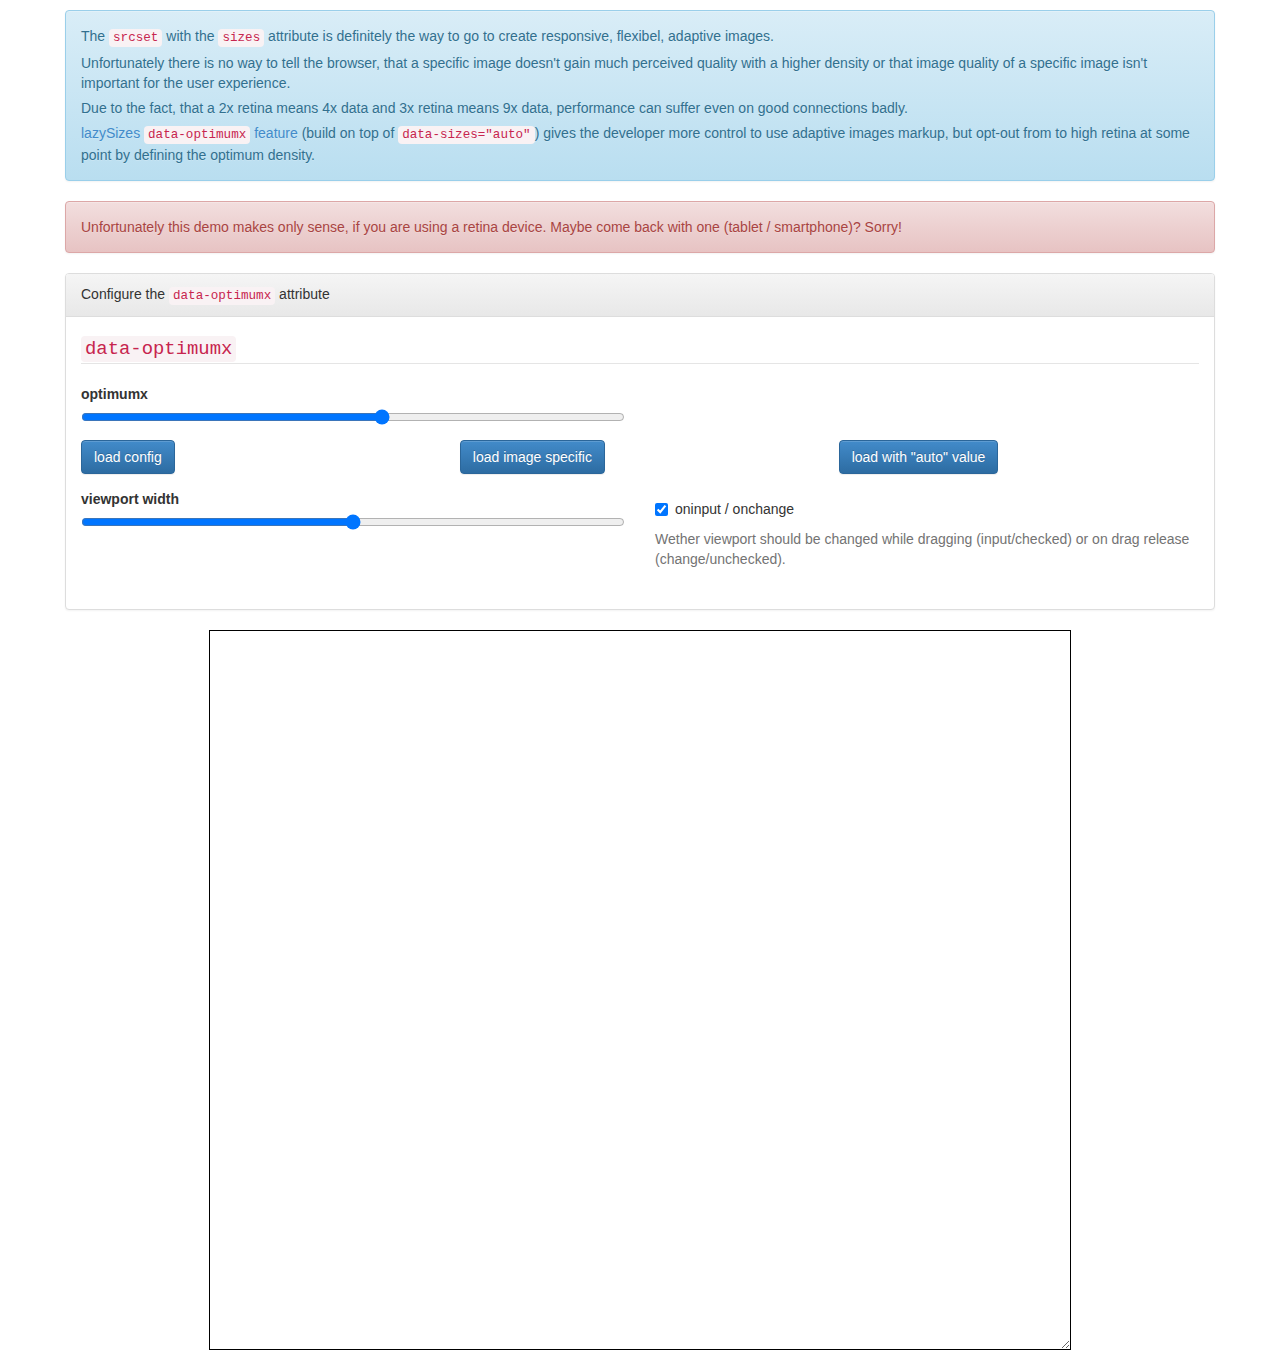
<file: assets /lazysizes-gh-pages/optimumx/index.html>
<!DOCTYPE html>
<html>
<head lang="en">
	<meta charset="UTF-8">
	<meta name="viewport" content="width=device-width, initial-scale=1" />
	<meta http-equiv="X-UA-Compatible" content="IE=edge" />
	<title>controlling retina/density of responsive images with lazysizes and the optimumx plugin</title>
	<link href="../assets/css/tidy.css" rel="stylesheet" />
	<style>
		.container {
			max-width: 1200px;
			min-width: 320px;
			margin: auto;
			padding: 10px;
		}
		#arena {
			display: block;
			margin: auto;
			border: 1px solid #000;
			width: 75%;
			height: 720px;
			resize: both;
		}

		form .row {
			margin-bottom: 15px;
		}
		.alert-noretina {
			display: none;
		}
		.no-retina .alert-noretina {
			display: block;
		}
	</style>
	<script src="//code.jquery.com/jquery-1.11.1.min.js"></script>
	<script src="//afarkas.github.io/webshim/js-webshim/minified/polyfiller.js"></script>

	<script src="js/parent.js"></script>
</head>
<body>

<div class="container">
	<div class="alert alert-info">
		<p>The <code>srcset</code> with the <code>sizes</code> attribute is definitely the way to go to create responsive, flexibel, adaptive images.</p>
		<p>Unfortunately there is no way to tell the browser, that a specific image doesn't gain much perceived quality with a higher density or that image quality of a specific image isn't important for the user experience.</p>
		<p>Due to the fact, that a 2x retina means 4x data and 3x retina means 9x data, performance can suffer even on good connections badly.</p>
		<p><a href="https://github.com/aFarkas/lazysizes/tree/gh-pages/plugins/optimumx">lazySizes <code>data-optimumx</code> feature</a> (build on top of <code>data-sizes="auto"</code>) gives the developer more control to use adaptive images markup, but opt-out from to high retina at some point by defining the optimum density.</p>
	</div>
	<div class="alert alert-danger alert-noretina">
		<p>Unfortunately this demo makes only sense, if you are using a retina device. Maybe come back with one (tablet / smartphone)? Sorry!</p>
	</div>
	<div class="panel panel-default">
		<div class="panel-heading">Configure the <code>data-optimumx</code> attribute</div>
		<div class="panel-body">
			<form role="form" class="arena-config show-activelabeltooltip">
				<fieldset>
					<legend><code>data-optimumx</code></legend>
					<div class="row">
						<div class="form-group">
							<div class="col-sm-6">
								<label for="optimumx">optimumx</label>
								<input id="optimumx" name="optimumx" value="1.5" min="1" max="1.9" step="0.1" type="range" />
							</div>
						</div>
					</div>

				</fieldset>
				<div class="row">
					<div class="form-group start-buttons">
						<div class="col-sm-4">
							<button type="submit" class="btn btn-primary">load config</button>
						</div>
						<div class="col-sm-4">
							<button type="button" class="btn btn-primary btn-optimum">load image specific</button>
						</div>
						<div class="col-sm-4">
							<button type="button" class="btn btn-primary btn-auto">load with "auto" value</button>
						</div>
					</div>
				</div>
				<div class="row">
					<div class="form-group">
						<div class="col-sm-6">
							<label for="viewport">viewport width</label>
							<input id="viewport" value="75" min="50" max="100" step="1" type="range" />
						</div>
						<div class="col-sm-6">
							<div class="checkbox">
								<label>
									<input id="vw-input" type="checkbox" checked=""> oninput / onchange
								</label>
							</div>
							<p class="help-block">Wether viewport should be changed while dragging (input/checked) or on drag release (change/unchecked).</p>
						</div>
					</div>
				</div>
			</form>
		</div>
	</div>

	<iframe id="arena"></iframe>
</div>

</body>
</html>
</file>
<file: assets /lazysizes-gh-pages/assets/css/tidy.css>
/*!
 * Bootstrap v3.3.0 (http://getbootstrap.com)
 * Copyright 2011-2014 Twitter, Inc.
 * Licensed under MIT (https://github.com/twbs/bootstrap/blob/master/LICENSE)
 */

/*!
 * Generated using the Bootstrap Customizer (http://getbootstrap.com/customize/?id=5e2acd9519dbb9aaf550)
 * Config saved to config.json and https://gist.github.com/5e2acd9519dbb9aaf550
 */

/*! normalize.css v3.0.2 | MIT License | git.io/normalize */

html {
  font-family: sans-serif;
  -ms-text-size-adjust: 100%;
  -webkit-text-size-adjust: 100%;
}

body {
  margin: 0;
}

a {
  background-color: transparent;
}

a:active,
a:hover {
  outline: 0;
}

strong {
  font-weight: bold;
}

h1 {
  font-size: 2em;
  margin: 0.67em 0;
}

img {
  border: 0;
}

pre {
  overflow: auto;
}

code,
pre {
  font-family: monospace, monospace;
  font-size: 1em;
}

button,
input {
  color: inherit;
  font: inherit;
  margin: 0;
}

button {
  overflow: visible;
}

button {
  text-transform: none;
}

button {
  -webkit-appearance: button;
  cursor: pointer;
}

button::-moz-focus-inner,
input::-moz-focus-inner {
  border: 0;
  padding: 0;
}

input {
  line-height: normal;
}

input[type="checkbox"] {
  box-sizing: border-box;
  padding: 0;
}

fieldset {
  border: 1px solid #c0c0c0;
  margin: 0 2px;
  padding: 0.35em 0.625em 0.75em;
}

legend {
  border: 0;
  padding: 0;
}

table {
  border-collapse: collapse;
  border-spacing: 0;
}

td,
th {
  padding: 0;
}

* {
  -webkit-box-sizing: border-box;
  -moz-box-sizing: border-box;
  box-sizing: border-box;
}

*:before,
*:after {
  -webkit-box-sizing: border-box;
  -moz-box-sizing: border-box;
  box-sizing: border-box;
}

html {
  font-size: 10px;
  -webkit-tap-highlight-color: rgba(0,0,0,0);
}

body {
  font-family: "Helvetica Neue",Helvetica,Arial,sans-serif;
  font-size: 14px;
  line-height: 1.42857143;
  color: #333;
  background-color: #fff;
}

input,
button {
  font-family: inherit;
  font-size: inherit;
  line-height: inherit;
}

a {
  color: #428bca;
  text-decoration: none;
}

a:hover,
a:focus {
  color: #2a6496;
  text-decoration: underline;
}

a:focus {
  outline: thin dotted;
  outline: 5px auto -webkit-focus-ring-color;
  outline-offset: -2px;
}

img {
  vertical-align: middle;
}

.thumbnail>img {
  display: block;
  max-width: 100%;
  height: auto;
}

h1,
h3 {
  font-family: inherit;
  font-weight: 500;
  line-height: 1.1;
  color: inherit;
}

h1,
h3 {
  margin-top: 20px;
  margin-bottom: 10px;
}

h1 {
  font-size: 36px;
}

h3 {
  font-size: 24px;
}

p {
  margin: 0 0 10px;
}

code,
pre {
  font-family: Menlo,Monaco,Consolas,"Courier New",monospace;
}

code {
  padding: 2px 4px;
  font-size: 90%;
  color: #c7254e;
  background-color: #f9f2f4;
  border-radius: 4px;
}

pre {
  display: block;
  padding: 9.5px;
  margin: 0 0 10px;
  font-size: 13px;
  line-height: 1.42857143;
  word-break: break-all;
  word-wrap: break-word;
  color: #333;
  background-color: #f5f5f5;
  border: 1px solid #ccc;
  border-radius: 4px;
}

.container {
  margin-right: auto;
  margin-left: auto;
  padding-left: 15px;
  padding-right: 15px;
}

@media (min-width:768px) {
  .container {
    width: 750px;
  }
}

@media (min-width:992px) {
  .container {
    width: 970px;
  }
}

@media (min-width:1200px) {
  .container {
    width: 1170px;
  }
}

.row {
  margin-left: -15px;
  margin-right: -15px;
}

.col-sm-4,
.col-sm-6,
.col-sm-12 {
  position: relative;
  min-height: 1px;
  padding-left: 15px;
  padding-right: 15px;
}

@media (min-width:768px) {
  .col-sm-4,
  .col-sm-6,
  .col-sm-12 {
    float: left;
  }

  .col-sm-12 {
    width: 100%;
  }

  .col-sm-4 {
    width: 33%;
  }

  .col-sm-6 {
    width: 50%;
  }
}

table {
  background-color: transparent;
}

th {
  text-align: left;
}

.table {
  width: 100%;
  max-width: 100%;
  margin-bottom: 20px;
}

.table>thead>tr>th,
.table>tbody>tr>th,
.table>tbody>tr>td {
  padding: 8px;
  line-height: 1.42857143;
  vertical-align: top;
  border-top: 1px solid #ddd;
}

.table>thead>tr>th {
  vertical-align: bottom;
  border-bottom: 2px solid #ddd;
}

.table>thead:first-child>tr:first-child>th {
  border-top: 0;
}

.table-condensed>thead>tr>th,
.table-condensed>tbody>tr>th,
.table-condensed>tbody>tr>td {
  padding: 5px;
}

.table-striped>tbody>tr:nth-child(odd) {
  background-color: #f9f9f9;
}

fieldset {
  padding: 0;
  margin: 0;
  border: 0;
  min-width: 0;
}

legend {
  display: block;
  width: 100%;
  padding: 0;
  margin-bottom: 20px;
  font-size: 21px;
  line-height: inherit;
  color: #333;
  border: 0;
  border-bottom: 1px solid #e5e5e5;
}

label {
  display: inline-block;
  max-width: 100%;
  margin-bottom: 5px;
  font-weight: bold;
}

input[type="checkbox"] {
  margin: 4px 0 0;
  margin-top: 1px \9;
  line-height: normal;
}

input[type="range"] {
  display: block;
  width: 100%;
}

input[type="checkbox"]:focus {
  outline: thin dotted;
  outline: 5px auto -webkit-focus-ring-color;
  outline-offset: -2px;
}

.form-control::-moz-placeholder {
  color: #999;
  opacity: 1;
}

.form-control:-ms-input-placeholder {
  color: #999;
}

_:-ms-fullscreen,
_:-ms-fullscreen,
_:-ms-fullscreen,
_:-ms-fullscreen {
  line-height: 1.42857143;
}

_:-ms-fullscreen.input-sm,
_:-ms-fullscreen.input-sm,
_:-ms-fullscreen.input-sm,
_:-ms-fullscreen.input-sm {
  line-height: 1.5;
}

_:-ms-fullscreen.input-lg,
_:-ms-fullscreen.input-lg,
_:-ms-fullscreen.input-lg,
_:-ms-fullscreen.input-lg {
  line-height: 1.33;
}

.form-group {
  margin-bottom: 15px;
}

.checkbox {
  position: relative;
  display: block;
  margin-top: 10px;
  margin-bottom: 10px;
}

.checkbox label {
  min-height: 20px;
  padding-left: 20px;
  margin-bottom: 0;
  font-weight: normal;
  cursor: pointer;
}

.checkbox input[type="checkbox"] {
  position: absolute;
  margin-left: -20px;
  margin-top: 4px \9;
}

.help-block {
  display: block;
  margin-top: 5px;
  margin-bottom: 10px;
  color: #737373;
}

.btn {
  display: inline-block;
  margin-bottom: 0;
  font-weight: normal;
  text-align: center;
  vertical-align: middle;
  touch-action: manipulation;
  cursor: pointer;
  background-image: none;
  border: 1px solid transparent;
  white-space: nowrap;
  padding: 6px 12px;
  font-size: 14px;
  line-height: 1.42857143;
  border-radius: 4px;
  -webkit-user-select: none;
  -moz-user-select: none;
  -ms-user-select: none;
  user-select: none;
}

.btn:focus,
.btn:active:focus {
  outline: thin dotted;
  outline: 5px auto -webkit-focus-ring-color;
  outline-offset: -2px;
}

.btn:hover,
.btn:focus {
  color: #333;
  text-decoration: none;
}

.btn:active {
  outline: 0;
  background-image: none;
  -webkit-box-shadow: inset 0 3px 5px rgba(0,0,0,0.125);
  box-shadow: inset 0 3px 5px rgba(0,0,0,0.125);
}

.btn-primary {
  color: #fff;
  background-color: #428bca;
  border-color: #357ebd;
}

.btn-primary:hover,
.btn-primary:focus,
.btn-primary:active {
  color: #fff;
  background-color: #3071a9;
  border-color: #285e8e;
}

.btn-primary:active {
  background-image: none;
}

.label {
  display: inline;
  padding: .2em .6em .3em;
  font-size: 75%;
  font-weight: bold;
  line-height: 1;
  color: #fff;
  text-align: center;
  white-space: nowrap;
  vertical-align: baseline;
  border-radius: .25em;
}

.label-default {
  background-color: #777;
}

.label-success {
  background-color: #5cb85c;
}

.label-danger {
  background-color: #d9534f;
}

.jumbotron {
  padding: 30px 15px;
  margin-bottom: 30px;
  color: inherit;
  background-color: #eee;
}

.jumbotron h1 {
  color: inherit;
}

.jumbotron p {
  margin-bottom: 15px;
  font-size: 21px;
  font-weight: 200;
}

.container .jumbotron {
  border-radius: 6px;
}

@media screen and (min-width:768px) {
  .jumbotron {
    padding: 48px 0;
  }

  .container .jumbotron {
    padding-left: 60px;
    padding-right: 60px;
  }

  .jumbotron h1 {
    font-size: 63px;
  }
}

.thumbnail {
  display: block;
  padding: 4px;
  margin-bottom: 20px;
  line-height: 1.42857143;
  background-color: #fff;
  border: 1px solid #ddd;
  border-radius: 4px;
  -webkit-transition: border .2s ease-in-out;
  -o-transition: border .2s ease-in-out;
  transition: border .2s ease-in-out;
}

.thumbnail>img {
  margin-left: auto;
  margin-right: auto;
}

.thumbnail .caption {
  padding: 9px;
  color: #333;
}

.alert {
  padding: 15px;
  margin-bottom: 20px;
  border: 1px solid transparent;
  border-radius: 4px;
}

.alert>p {
  margin-bottom: 0;
}

.alert>p+p {
  margin-top: 5px;
}

.alert-info {
  background-color: #d9edf7;
  border-color: #bce8f1;
  color: #31708f;
}

.alert-danger {
  background-color: #f2dede;
  border-color: #ebccd1;
  color: #a94442;
}

.panel {
  margin-bottom: 20px;
  background-color: #fff;
  border: 1px solid transparent;
  border-radius: 4px;
  -webkit-box-shadow: 0 1px 1px rgba(0,0,0,0.05);
  box-shadow: 0 1px 1px rgba(0,0,0,0.05);
}

.panel-body {
  padding: 15px;
}

.panel-heading {
  padding: 10px 15px;
  border-bottom: 1px solid transparent;
  border-top-right-radius: 3px;
  border-top-left-radius: 3px;
}

.panel-default {
  border-color: #ddd;
}

.panel-default>.panel-heading {
  color: #333;
  background-color: #f5f5f5;
  border-color: #ddd;
}

.container:before,
.container:after,
.row:before,
.row:after,
.panel-body:before,
.panel-body:after {
  content: " ";
  display: table;
}

.container:after,
.row:after,
.panel-body:after {
  clear: both;
}

@-ms-viewport {
  width: device-width;
}

/*!
 * Bootstrap v3.3.0 (http://getbootstrap.com)
 * Copyright 2011-2014 Twitter, Inc.
 * Licensed under MIT (https://github.com/twbs/bootstrap/blob/master/LICENSE)
 */

/*!
 * Generated using the Bootstrap Customizer (http://getbootstrap.com/customize/?id=5e2acd9519dbb9aaf550)
 * Config saved to config.json and https://gist.github.com/5e2acd9519dbb9aaf550
 */

.btn-primary {
  text-shadow: 0 -1px 0 rgba(0,0,0,0.2);
  -webkit-box-shadow: inset 0 1px 0 rgba(255,255,255,0.15),0 1px 1px rgba(0,0,0,0.075);
  box-shadow: inset 0 1px 0 rgba(255,255,255,0.15),0 1px 1px rgba(0,0,0,0.075);
}

.btn-primary:active {
  -webkit-box-shadow: inset 0 3px 5px rgba(0,0,0,0.125);
  box-shadow: inset 0 3px 5px rgba(0,0,0,0.125);
}

.btn:active {
  background-image: none;
}

.btn-primary {
  background-image: -webkit-linear-gradient(top, #428bca 0, #2d6ca2 100%);
  background-image: -o-linear-gradient(top, #428bca 0, #2d6ca2 100%);
  background-image: linear-gradient(to bottom, #428bca 0, #2d6ca2 100%);
  filter: progid:DXImageTransform.Microsoft.gradient(startColorstr='#ff428bca', endColorstr='#ff2d6ca2', GradientType=0);
  filter: progid:DXImageTransform.Microsoft.gradient(enabled = false);
  background-repeat: repeat-x;
  border-color: #2b669a;
}

.btn-primary:hover,
.btn-primary:focus {
  background-color: #2d6ca2;
  background-position: 0 -15px;
}

.btn-primary:active {
  background-color: #2d6ca2;
  border-color: #2b669a;
}

.btn-primary:disabled {
  background-color: #2d6ca2;
  background-image: none;
}

.thumbnail {
  -webkit-box-shadow: 0 1px 2px rgba(0,0,0,0.075);
  box-shadow: 0 1px 2px rgba(0,0,0,0.075);
}

.alert {
  text-shadow: 0 1px 0 rgba(255,255,255,0.2);
  -webkit-box-shadow: inset 0 1px 0 rgba(255,255,255,0.25),0 1px 2px rgba(0,0,0,0.05);
  box-shadow: inset 0 1px 0 rgba(255,255,255,0.25),0 1px 2px rgba(0,0,0,0.05);
}

.alert-info {
  background-image: -webkit-linear-gradient(top, #d9edf7 0, #b9def0 100%);
  background-image: -o-linear-gradient(top, #d9edf7 0, #b9def0 100%);
  background-image: linear-gradient(to bottom, #d9edf7 0, #b9def0 100%);
  background-repeat: repeat-x;
  filter: progid:DXImageTransform.Microsoft.gradient(startColorstr='#ffd9edf7', endColorstr='#ffb9def0', GradientType=0);
  border-color: #9acfea;
}

.alert-danger {
  background-image: -webkit-linear-gradient(top, #f2dede 0, #e7c3c3 100%);
  background-image: -o-linear-gradient(top, #f2dede 0, #e7c3c3 100%);
  background-image: linear-gradient(to bottom, #f2dede 0, #e7c3c3 100%);
  background-repeat: repeat-x;
  filter: progid:DXImageTransform.Microsoft.gradient(startColorstr='#fff2dede', endColorstr='#ffe7c3c3', GradientType=0);
  border-color: #dca7a7;
}

.panel {
  -webkit-box-shadow: 0 1px 2px rgba(0,0,0,0.05);
  box-shadow: 0 1px 2px rgba(0,0,0,0.05);
}

.panel-default>.panel-heading {
  background-image: -webkit-linear-gradient(top, #f5f5f5 0, #e8e8e8 100%);
  background-image: -o-linear-gradient(top, #f5f5f5 0, #e8e8e8 100%);
  background-image: linear-gradient(to bottom, #f5f5f5 0, #e8e8e8 100%);
  background-repeat: repeat-x;
  filter: progid:DXImageTransform.Microsoft.gradient(startColorstr='#fff5f5f5', endColorstr='#ffe8e8e8', GradientType=0);
}
</file>
